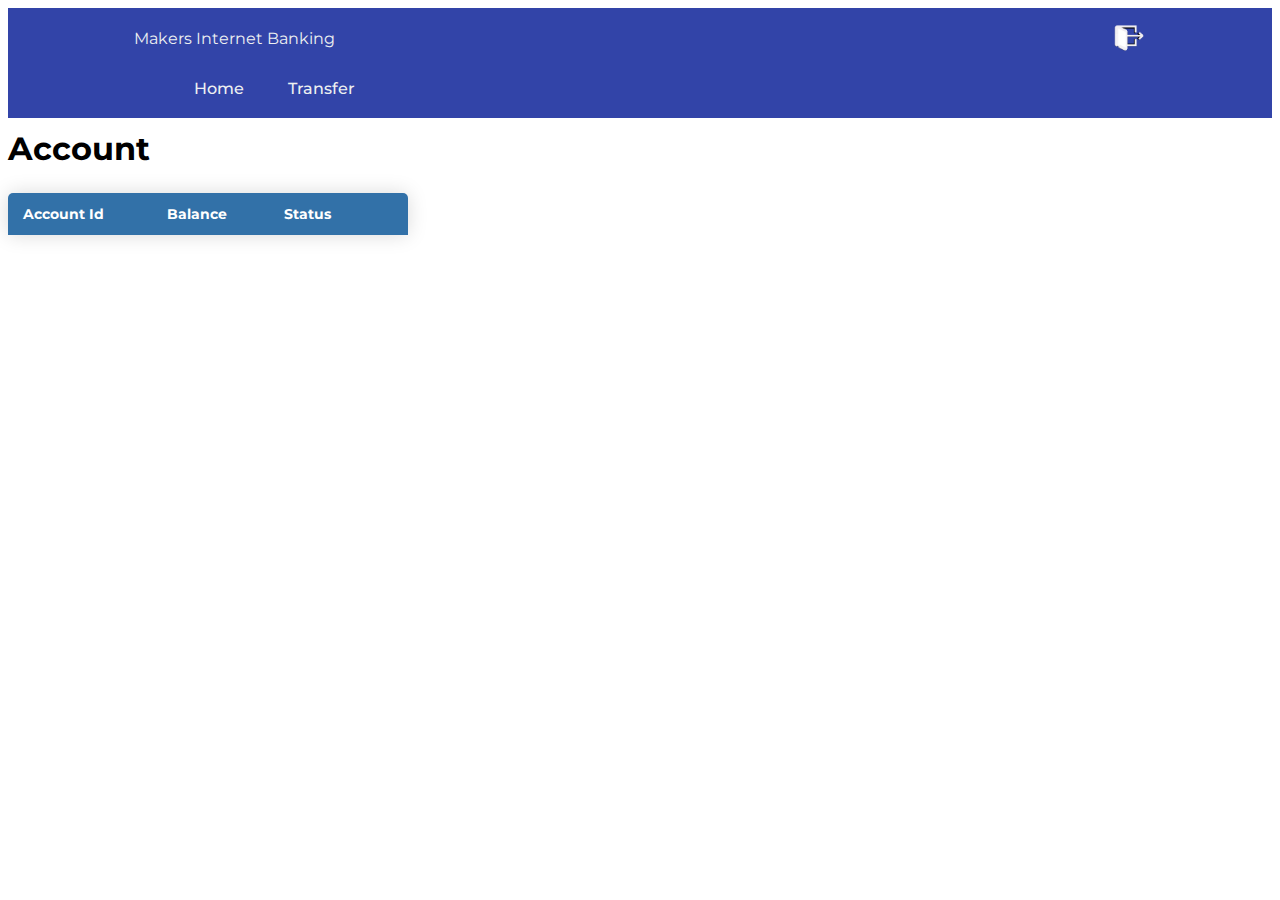
<file: Index.html>
<!DOCTYPE html>
<html>
  <head>
    <meta charset="utf-8">
    <title>Makers Internet Banking - Home</title>
    <link href="css/style.css" type="text/css" rel="stylesheet" />
  </head>
  <body>
    <div class="header">
      <p id="home id" class="logo">Makers Internet Banking</p>
      <p id="user_name" class="user_name"></p>
      <input type="image" src="images/transparent-log-out-icon-logout-icon-social-media-icon-5e73f6ae3b8046.5560975015846580942437.png" id="logout" name="logout" height="30" alt="submit" class="logout">
    </div>
    <div class="menu">
      <nav>
        <ul class="nav_links">
          <li><a href="Index.html">Home</a></li>
          <li><a href="transfer/index.html">Transfer</a></li>
        </ul>
      </nav>
    </div>
    <div id="Tables" class="content">
    <h1>Account</h1>
    <table class="content-table">
      <thead>
        <tr>
          <th>Account Id</th>
          <th>Balance</th>
          <th>Status</th>
          <th></th>
        </tr>
      </thead>
      <tbody>
      </tbody>
    </table>
    <script src="app.js"></script>
    </div>
    </body>
  </html>
</file>
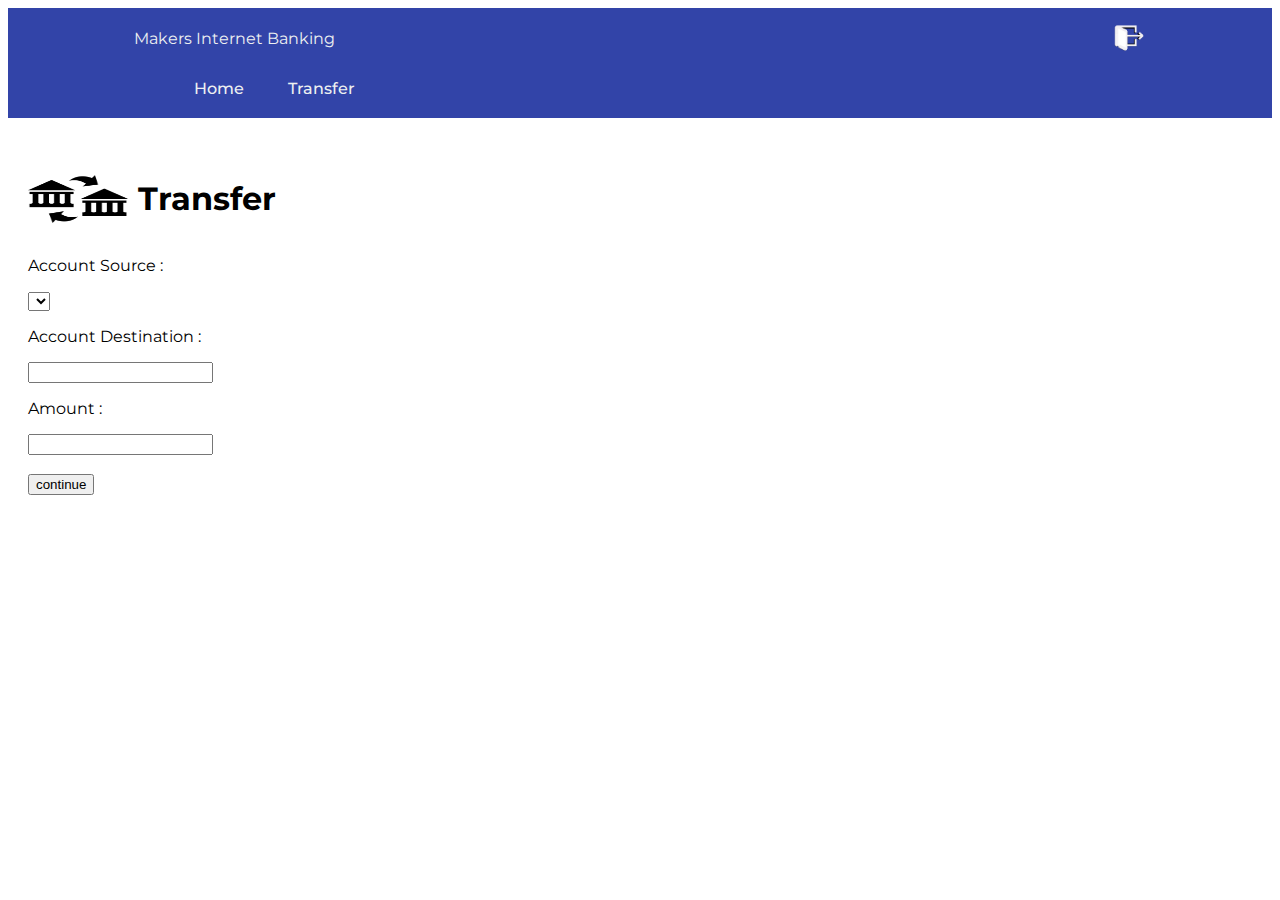
<file: transfer/index.html>
<!DOCTYPE html>
<html lang="en">
<head>
    <meta charset="UTF-8">
    <meta name="viewport" content="width=device-width, initial-scale=1.0">
    <title>Transfer</title>
    <link href="../css/style.css" type="text/css" rel="stylesheet" />
    <link href="../css/transfer-index.css" type="text/css" rel="stylesheet" />
</head>
<body>
    <div class="header">
        <p id="home id" class="logo">Makers Internet Banking</p>
        <p id="user_name" class="user_name"></p>
        <input type="image" src="../images/transparent-log-out-icon-logout-icon-social-media-icon-5e73f6ae3b8046.5560975015846580942437.png" id="logout" name="logout" height="30" alt="submit" class="logout">
      </div>
      <div class="menu">
        <nav>
          <ul class="nav_links">
            <li><a href="Index.html">Home</a></li>
            <li><a href="transfer/index.html">Transfer</a></li>
          </ul>
        </nav>
      </div>
    <div class="content">
      <div class="info">
        <img src="../images/bank-transfer.png" width="100" height="48" alt="transfer" class="transfer-logo">
        <h1 class="title">Transfer</h1>
      </div>
      <div class="form">
          <form method="POST" id="transfer">
              
              <p>Account Source :</p>
              <select name="account_source" id="account_source"></select>
              <p>Account Destination :</p>
              <input type="text" name="destination" id="destination">
              <p>Amount :</p>
              <input type="text" name="amount" id="amount">
              <br><br>
              <input type="submit" name="continue" value="continue">
          </form>
      </div>
    </div>
    <script src="app.js"></script>
</body>
</html>
</file>
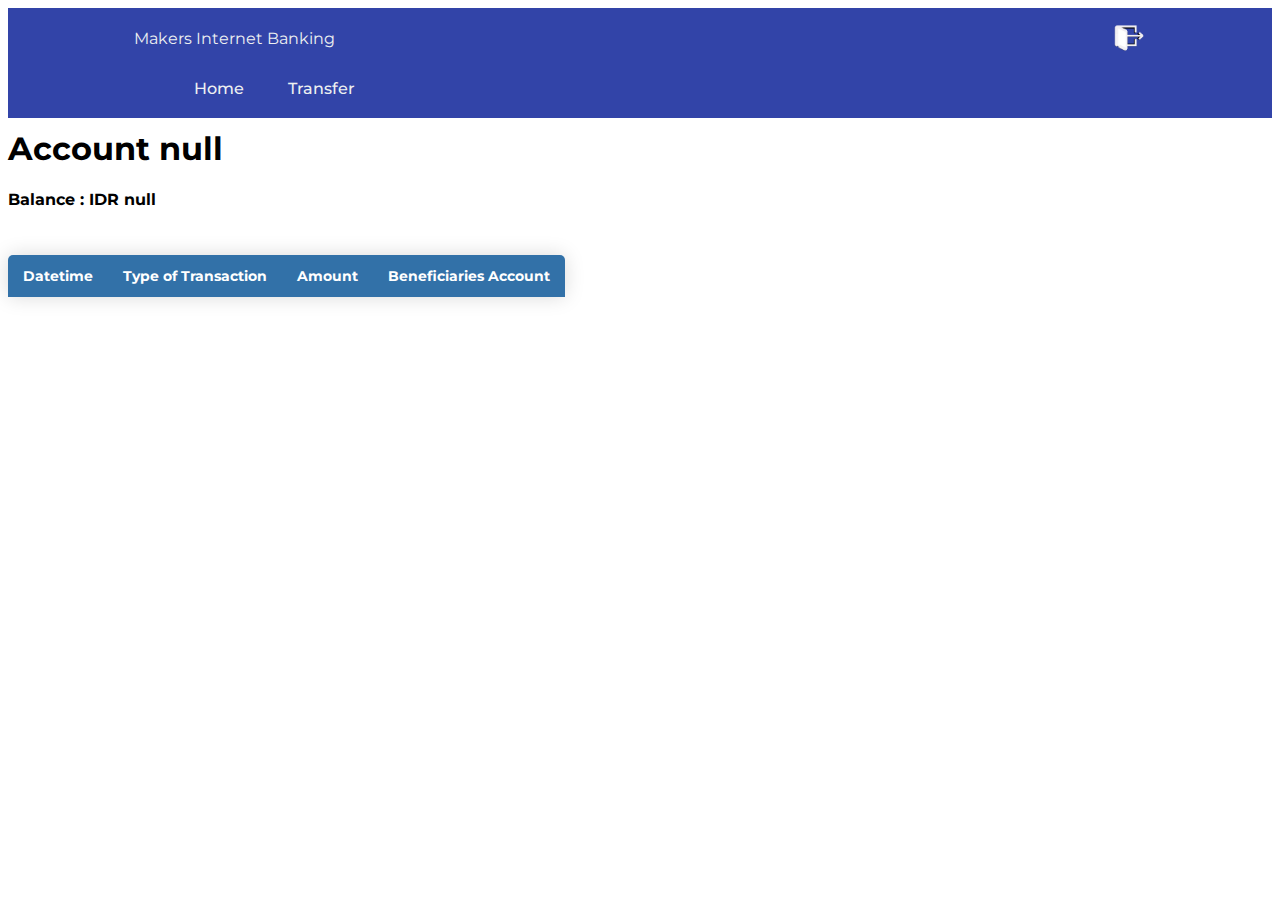
<file: history.html>
<!DOCTYPE html>
<html lang="en">
<head>
    <meta charset="UTF-8">
    <meta name="viewport" content="width=device-width, initial-scale=1.0">
    <title>History</title>
    <link href="css/style.css" type="text/css" rel="stylesheet" />
</head>
<body>
    <div class="header">
      <p id="home id" class="logo">Makers Internet Banking</p>
      <p id="user_name" class="user_name"></p>
      <input type="image" src="images/transparent-log-out-icon-logout-icon-social-media-icon-5e73f6ae3b8046.5560975015846580942437.png" id="logout" name="logout" height="30" alt="submit" class="logout">
    </div>
    <div class="menu">
      <nav>
        <ul class="nav_links">
          <li><a href="Index.html">Home</a></li>
          <li><a href="transfer/index.html">Transfer</a></li>
        </ul>
      </nav>
    </div>
    <div id="information"></div>
    <div id="Tables">
        <table class="content-table">
          <thead>
            <tr>
              <th>Datetime</th>
              <th>Type of Transaction</th>
              <th>Amount</th>
              <th>Beneficiaries Account</th>
            </tr>
          </thead>
          <tbody>
          </tbody>
        </table>
        <script src="header.js"></script>
        <script>
            const urlParams = new URLSearchParams(window.location.search);
            const accountId = urlParams.get('account_id');
            const balance = urlParams.get('balance');
            
            const info = document.getElementById('information');
            const balance_info = document.createElement('h4')
            balance_info.innerHTML = `Balance : IDR ${balance}`;
            info.innerHTML = `<h1>Account ${accountId}</h1>`
            info.appendChild(balance_info)

            async function getData() {
                const response = await fetch(`http://127.0.0.1:5000/transaction/history/${accountId}`)
                const data = await response.json()
                const tbody = document.querySelector('tbody')
                for (item of data) {
                    const tr = document.createElement('tr');
                    const datetime = document.createElement('td');
                    const type_of_transaction = document.createElement('td');
                    const amount = document.createElement('td');
                    const beneficaries = document.createElement('td');

                    datetime.innerHTML = `${item.datetime}`;
                    type_of_transaction.innerHTML = `${item.type_of_transaction}`;
                    amount.innerHTML = `IDR ${item.amount}`;
                    beneficaries.innerHTML = `${item.destination}`;

                    tr.append(datetime, type_of_transaction, amount, beneficaries);
                    tbody.appendChild(tr)
                    }
                 console.log(data)
            }
            getData();
        </script>
        </div>
</body>
</html>
</file>
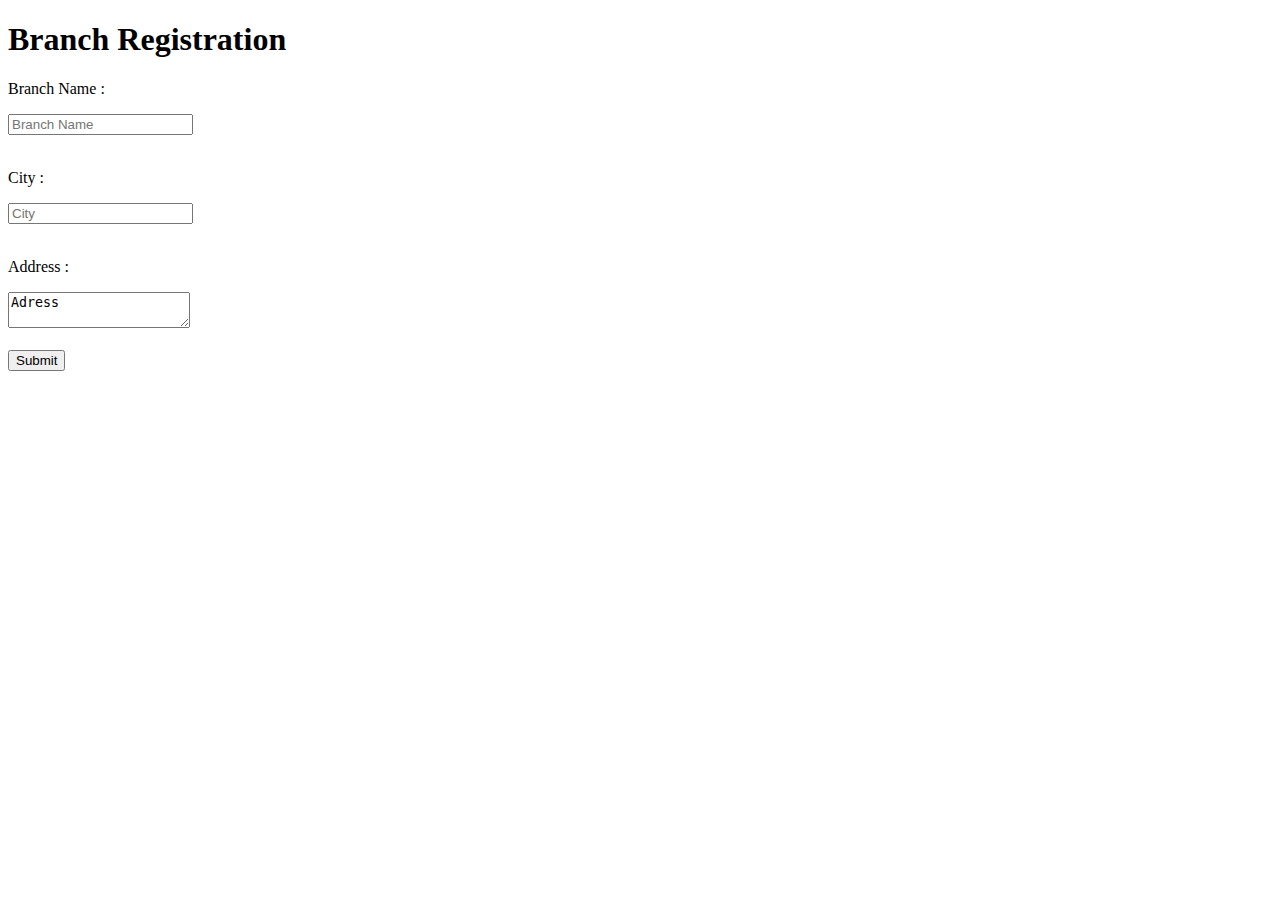
<file: input_branch.html>
<!DOCTYPE html>
<html lang="en">
<head>
    <meta charset="UTF-8">
    <meta name="viewport" content="width=device-width, initial-scale=1.0">
    <title>Branch Registration</title>
</head>
<body>
    <div id="container">
        <form action="indexx.html" method="get" id="signup">
            <h1>Branch Registration</h1>
            <p>Branch Name :</p>
            <input type="text" name="branch_name" placeholder="Branch Name">
            <br><br>
            <p>City :</p>
            <input type="text" name="city" placeholder="City">
            <br><br>
            <p>Address :</p>
            <textarea name="address">Adress</textarea>              
            <br><br>
            <input type="submit" value="Submit">
        </form>
    </div>
<script>
    const form = document.getElementById('signup');
    const name = form.elements['branch_name'];
    const city = form.elements['city'];
    const address = form.elements['address'];

    form.addEventListener('submit', function(e) {
        e.preventDefault();
        const data = {
                    branch_name: name.value,
                    city: city.value,
                    address: address.value,
                };
        fetch('http://127.0.0.1:5000/branch/new',{ 
            headers: {
                'Accept': 'application/json',
                'Content-Type': 'application/json'
            },
            method: "POST",
            body: JSON.stringify(data)
        }).then(response => console.log(response));
    });
</script>
</body>
</html>
</file>
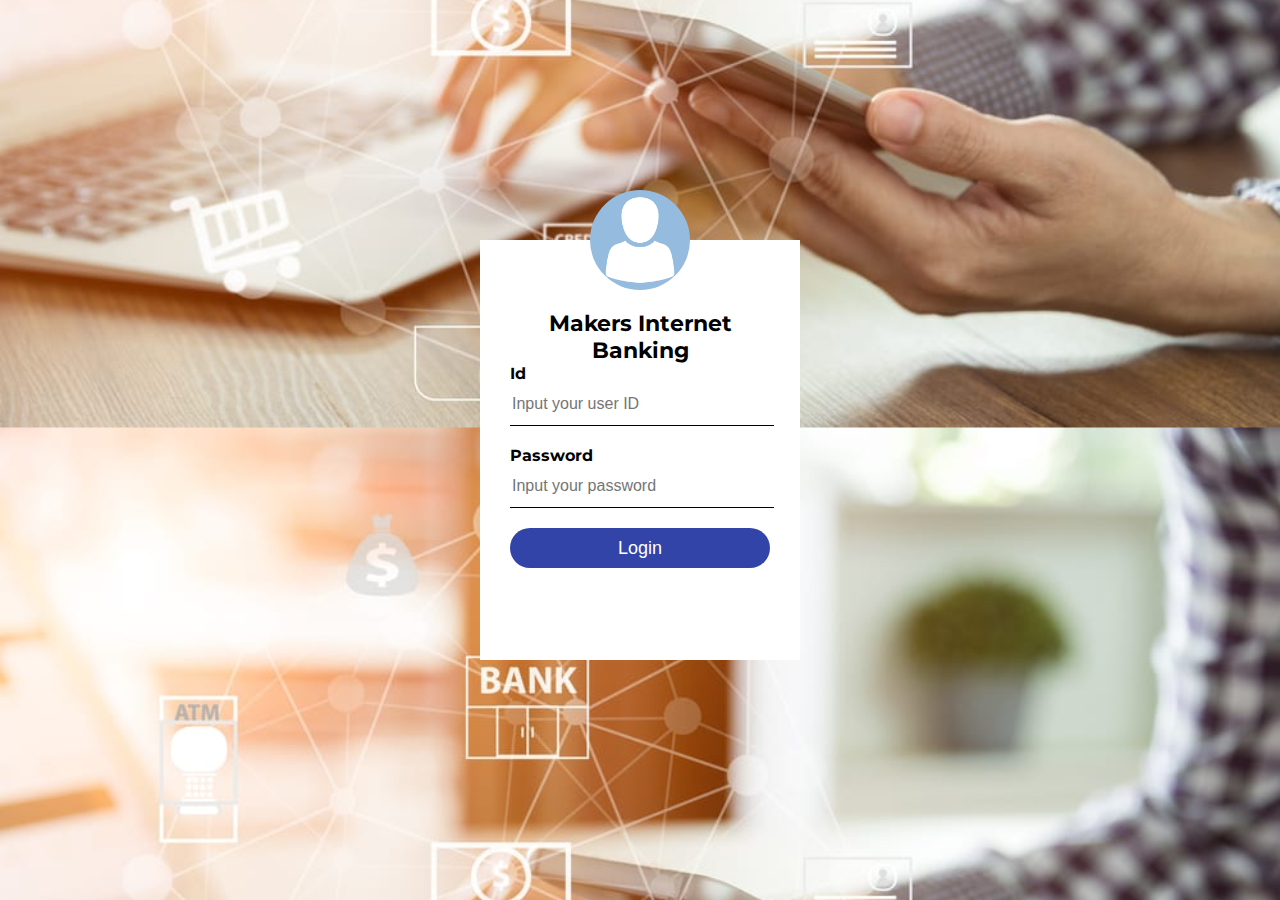
<file: login.html>
<!DOCTYPE html>
<html lang="en">
<head>
    <meta charset="UTF-8">
    <meta name="viewport" content="width=device-width, initial-scale=1.0">
    <title>Login</title>
    <link type="text/css" rel="stylesheet" href="css/login-style.css" />
</head>
<body>
    <div class="login">
        <img src="images/avatar.png" class="avatar">
        <h1>Makers Internet Banking</h1>
        <form action="" method="POST" id="signin">
            <p>Id</p>
            <input type="text" name="id" placeholder="Input your user ID">
            <p>Password</p>
            <input type="password" name="password" placeholder="Input your password">
            <input type="submit" value="Login">
        </form>
    </div>
    <script>
        //listen to form sign in
        let form = document.getElementById('signin');
        form.addEventListener('submit', function(e) {
            e.preventDefault();
            //input username and password variable
            let id = form.elements['id'];
            let tbpassword = form.elements['password'];
            const data = { user_id : parseInt(id.value), password : tbpassword.value}
            //fetch api
            fetch('http://127.0.0.1:5000/login', {
                method: 'POST',
                headers : {
                    'Content-Type' : 'application/json',
                },
                body : JSON.stringify(data),
            })
            .then(response => response.json())
            .then(data => {
                if (data['status'] === 'aborted') {
                    if (data['reason'] === "id not registered") {
                        alert('id not registered')
                    } else {
                        alert("password is not correct")
                    }
                } else {
                    localStorage.setItem('token', data["token"]);
                    console.log('Token:', localStorage.getItem('token'))
                    window.location.href = `index.html?token=${localStorage.getItem('token')}`
                }
            })
            .catch((error) => {
                console.error('Error:', error);
            })
        })
        
    </script>
</body>
</html>
</file>
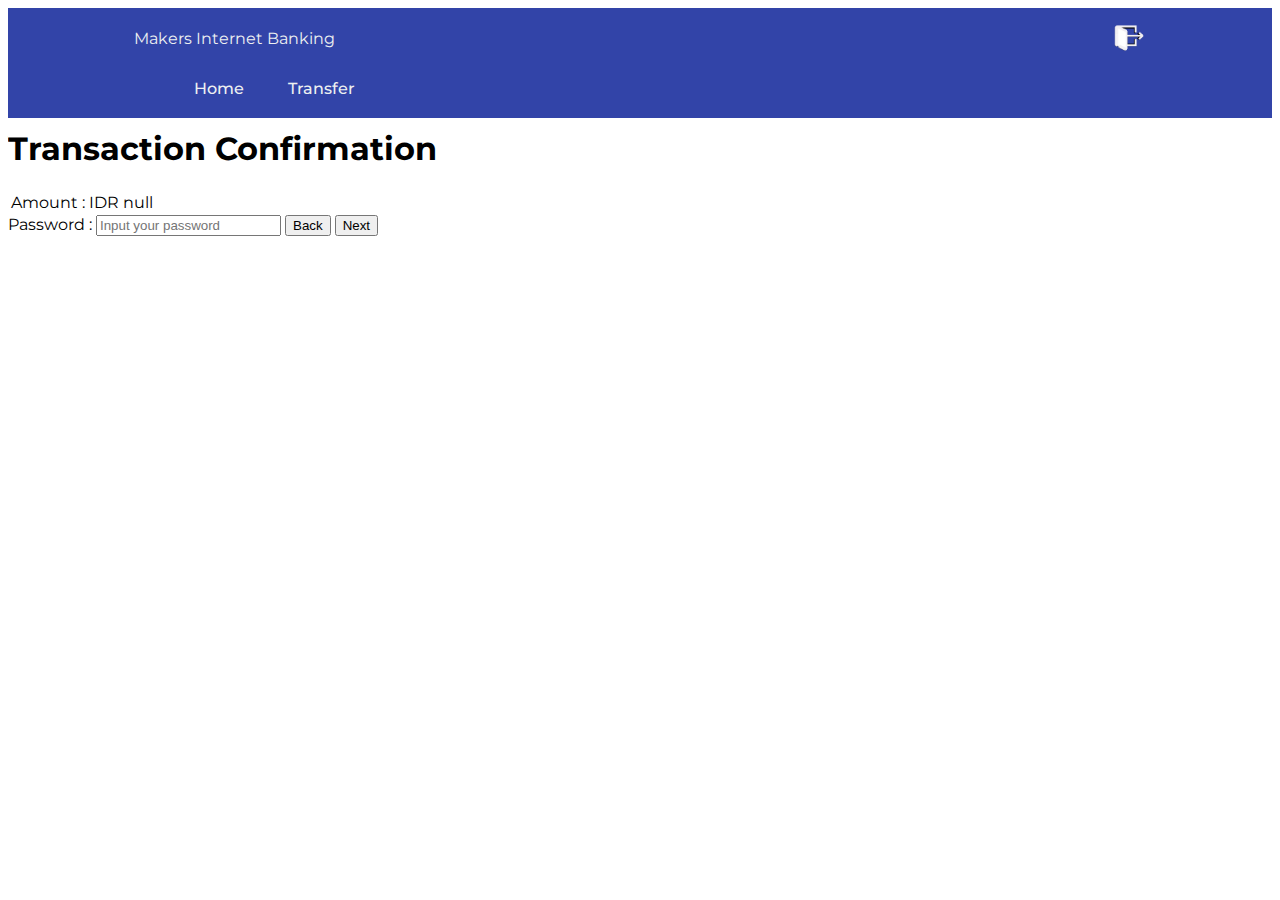
<file: transfer/confirmation.html>
<!DOCTYPE html>
<html lang="en">
<head>
    <meta charset="UTF-8">
    <meta name="viewport" content="width=device-width, initial-scale=1.0">
    <title>Confirmation</title>
    <link href="../css/style.css" type="text/css" rel="stylesheet" />
</head>
<body>
    <div class="header">
        <p id="home id" class="logo">Makers Internet Banking</p>
        <p id="user_name" class="user_name"></p>
        <input type="image" src="../images/transparent-log-out-icon-logout-icon-social-media-icon-5e73f6ae3b8046.5560975015846580942437.png" id="logout" name="logout" height="30" alt="submit" class="logout">
      </div>
      <div class="menu">
        <nav>
          <ul class="nav_links">
            <li><a href="Index.html">Home</a></li>
            <li><a href="transfer/index.html">Transfer</a></li>
          </ul>
        </nav>
      </div>
    <div class="info">
        <h1>Transaction Confirmation</h1>
    </div>
    <div class="content" id="content"></div>
        <div class="info">
            <table>
                <tr>
                    <td>Amount :</td>
                    <td id="amount"></td>
                </tr>
            </table>
            <form id='validation'>
                <label for="password">Password :</label>
                <input type="password" name="password" placeholder="Input your password">
                <button type="button">Back</button>
                <input type="submit" value="Next">
            </form>
        </div>
    </div>
    <script src="../header.js"></script>
    <script>
        const urlParams= new URLSearchParams(window.location.search);
        const account_source = urlParams.get('source');
        const account_destination = urlParams.get('destination');
        const amount = urlParams.get('amount');

        async function getNames(id, position) {
            //select div content
            const content = document.getElementById('content');
            //fetch data
            const response = await fetch('http://127.0.0.1:5000/account_id/' + id);
            const data = await response.json();
            //create new div
            const box = document.createElement('div');
            box.id = position;
            //creat user status
            const status = document.createElement('h2');
            status.textContent = position;
            //create name
            const name = document.createElement('h3');
            name.textContent = data['first_name'] + ' ' + data['last_name'];
            //create account id
            const account_number = document.createElement('h5');
            account_number.textContent = 'Account ' + data['account_id'];
            //append
            box.append(name, account_number);
            content.appendChild(box);
        }
        //call user caller function
        getNames(account_source, 'sender');
        getNames(account_destination, 'beneficiaries');
        //add amount status
        const amount_table = document.getElementById('amount');
        amount_table.textContent = 'IDR ' + amount;
        //password confirmation
        const form = document.getElementById('validation');
        form.addEventListener('submit', function(e) {
            e.preventDefault();
            e.stopPropagation();

            const password = form.elements['password'].value;
            fetch('http://127.0.0.1:5000/account_id/' + account_source)
            .then(response => response.json())
            .then(data => {
                if (data['password'] !== password) {
                    alert('wrong password')
                } else {
                    window.location.href = `resi.html?source=${account_source}&destination=${account_destination}&amount=${amount}`
                }
            })
        })


    </script>
</body>
</html>
</file>
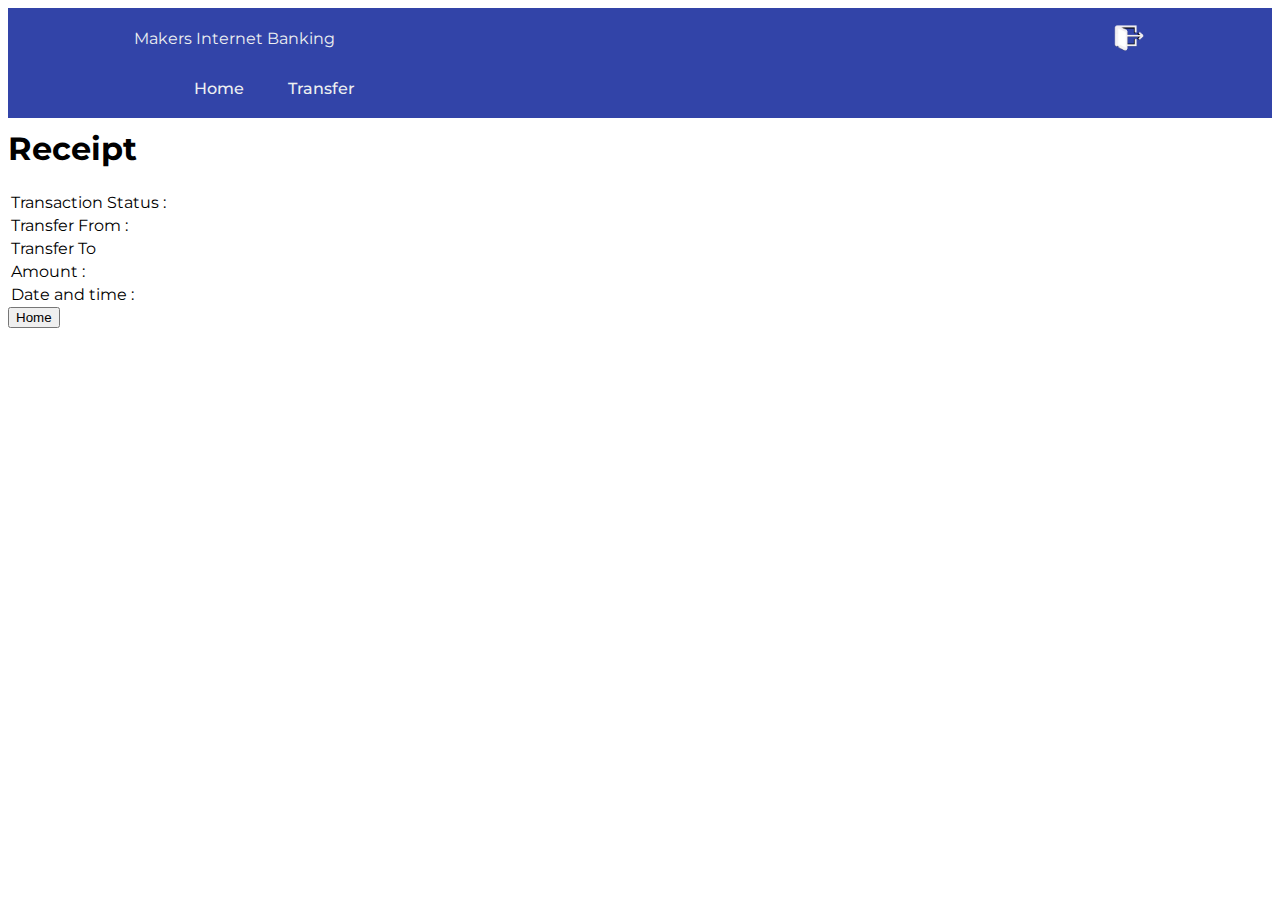
<file: transfer/resi.html>
<!DOCTYPE html>
<html lang="en">
<head>
    <meta charset="UTF-8">
    <meta name="viewport" content="width=device-width, initial-scale=1.0">
    <title>Resi</title>
    <link href="../css/style.css" type="text/css" rel="stylesheet" />
</head>
<body>
    <div class="header">
        <p id="home id" class="logo">Makers Internet Banking</p>
        <p id="user_name" class="user_name"></p>
        <input type="image" src="../images/transparent-log-out-icon-logout-icon-social-media-icon-5e73f6ae3b8046.5560975015846580942437.png" id="logout" name="logout" height="30" alt="submit" class="logout">
      </div>
      <div class="menu">
        <nav>
          <ul class="nav_links">
            <li><a href="Index.html">Home</a></li>
            <li><a href="transfer/index.html">Transfer</a></li>
          </ul>
        </nav>
      </div>
    <div class="title">
        <h1>Receipt</h1>
    </div>
    <div class="resi">
        <table>
            <tr>
                <td>Transaction Status :</td>
                <td id="transaction_status"></td>
            </tr>
            <tr>
                <td>Transfer From :</td>
                <td id="source"></td>
            </tr>
            <tr>
                <td>Transfer To</td>
                <td id="destination"></td>
            </tr>
            <tr>
                <td>Amount :</td>
                <td id="amount"></td>
            </tr>
            <tr>
                <td>Date and time :</td>
                <td id="datetime"></td>
            </tr>
        </table>
        <input type="button" onclick="location.href='../index.html';" value="Home">
    </div>
    <script src="../header.js"></script>
    <script>
        //get api element from search parameter
        const urlParams= new URLSearchParams(window.location.search);
        const account_source = urlParams.get('source');
        const destination = urlParams.get('destination');
        const tbamount = urlParams.get('amount');
        const data = {account_destination : destination, amount : tbamount}
        //create get name funtion using api
        async function getNames(id, table_source) {
            //fetch data
            const response = await fetch('http://127.0.0.1:5000/account_id/' + id);
            const data = await response.json();
            //get name and account_id
            const name = `${data['first_name']} ${data['last_name']}`
            //append to whatever it is
            const table = document.getElementById(table_source);
            table.textContent = name + ' - Account ' + id;
        }
        //call transfer api
        fetch('http://127.0.0.1:5000/transaction/transfer/' + account_source, {
            method : 'POST',
            headers : {
                'Content-Type' : 'application/json',
            },
            body : JSON.stringify(data)
        })
        .then(response => response.json())
        .then(data => {
            //store result
            const status = data['status'];
            const account_destination = data['destination'];
            const source = data['account_id'];
            const datetime = data['datetime'];
            const amount = data['amount'];
            //append status to table
            const status_table = document.getElementById('transaction_status');
            status_table.textContent = status;
            //append transfer from and destination to table
            getNames(source, 'source');
            getNames(account_destination, 'destination');
            //append amount to table
            const table_amount = document.getElementById('amount');
            table_amount.textContent = 'IDR ' + amount;
            //append date to table
            const table_date = document.getElementById('datetime')
            table_date.textContent = datetime
        })
    </script>
</body>
</html>
</file>
<file: css/style.css>
@import url('https://fonts.googleapis.com/css2?family=Montserrat:wght@500&display=swap');

body {
    font-family: "Montserrat", sans-serif;
    display: grid;
    grid-template-rows: 50px 50px 1fr;
}

.header, .menu {
    display: flex;
    background-color: #3244a8;
    color: #edf0f1;
    align-items: center;
    padding: 30px 10%;
}

.header {
    justify-content: flex-end;
}

.menu {
    justify-content: flex-start;
}

.logo {
    margin-right: auto;
}

li a {
    font-weight: 500;
    font-size: 16px;
    color: #edf0f1;
    text-decoration: none;
}

.nav_links {
    list-style: none;
}

.nav_links li {
    display: inline-block;
    padding: 0px 20px;
}

.nav_links li a {
    transition: all 0.3s ease 0s;
}

.nav_links li a:hover {
    color: #0088a9;
}

.logout:hover {
    color: rgba(0, 136, 169, 0.3);
}

.content-table {
    border-collapse: collapse;
    margin: 25px 0;
    font-size: 0.9em;
    min-width: 400px;
    border-radius: 5px 5px 0 0;
    overflow:hidden;
    box-shadow: 0 0 20px rgba(0, 0, 0, 0.15);
}

.content-table thead tr {
    background-color: #3271a8;
    color: white;
    text-align: left;
    font-weight: bold;
}

.content-table th, 
.content-table td {
    padding: 12px 15px;
}

.content-table tbody tr {
    border-bottom: 1px solid #dddddd;
}

.content-table tbody tr:nth-of-type(even) {
    background-color: rgba(171, 205, 239, 0.3);
}

.content-table tbody tr:last-of-type {
    border-bottom: 2px solid #3271a8;
}

.user_name {
    margin-right: 10px;
}
</file>
<file: css/transfer-index.css>
.content {
    display: flex;
    flex-direction: column;
    justify-content: flex-end;
    align-items: flex-start;
    position: relative;
    top: 50px;
    left: 20px;
}

.info {
    display: flex;
    align-items: center;
}

.form-align {
    display: flex;
}

.transfer-logo {
    margin-right: 10px;
}

.source-title {
    float: left;
}
</file>
<file: css/login-style.css>
@import url('https://fonts.googleapis.com/css2?family=Montserrat:wght@500&display=swap');

body {
    margin: 0;
    padding: 0;
    background: url(../images/login-background.jpg);
    background-size: cover;
    background-position: center;
    font-family: "Montserrat", sans-serif;
}

.login {
    width: 320px;
    height: 420px;
    background: white;
    color: black;
    top: 50%;
    left: 50%;
    position: absolute;
    transform: translate(-50%,-50%);
    box-sizing: border-box;
    padding: 70px 30px;
}

.avatar {
    width: 100px;
    height: 100px;
    border-radius: 50%;
    position: absolute;
    top: -50px;
    left: calc(50% - 50px);
}

h1 {
    margin: 0;
    padding: 0;
    text-align: center;
    font-size: 22px;
}

.login p {
    margin: 0;
    padding: 0;
    font-weight: bold;
}

.login input {
    width: 100%;
    margin-bottom: 20px;
}

.login input[type="text"], input[type="password"] {
    border: none;
    border-bottom: 1px solid black;
    background: transparent;
    outline: none;
    height: 40px;
    font-size: 16px;
}

.login input[type="submit"] {
    border: none;
    outline: none;
    height: 40px;
    background: #3244a8;
    color: #fff;
    font-size: 18px;
    border-radius: 20px;
}

.login input[type="submit"]:hover {
    cursor: pointer;
    background: #3271a8;
    color:#fff;
}
</file>
